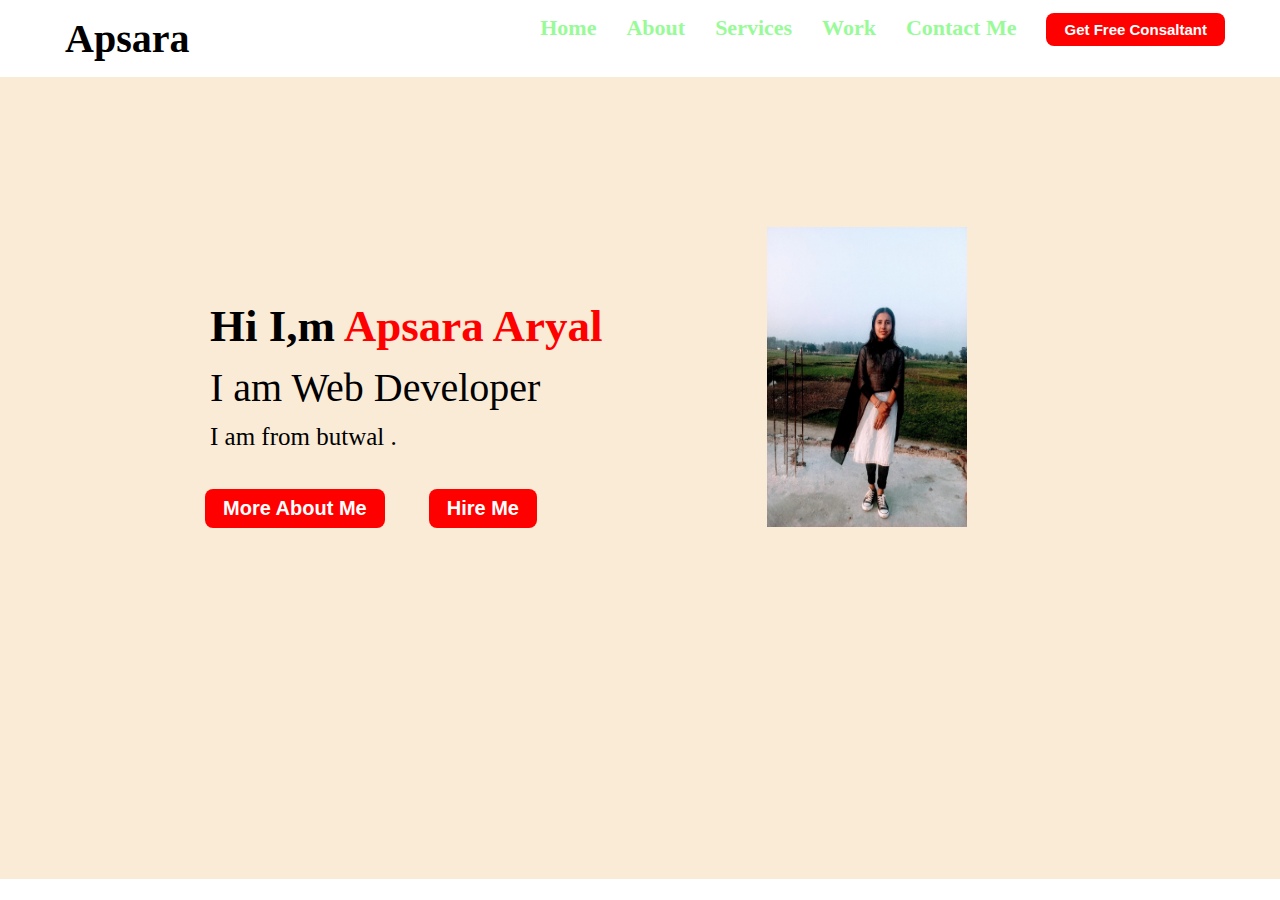
<file: Apsara Portfolio_files/index.html>
<!DOCTYPE html>
<html>
<head>
	<meta charset="utf-8">
	<meta name="viewport" content="width=device-width, initial-scale=1">
	<title>Apsara Portfolio</title>
	<link rel="stylesheet" type="text/css" href="style.css">
</head>
<body>
<div>
	<header class="nav_bar">
		<h1 class="title">Apsara</h1>
		<ul class="nav_details">
			<li class="nav_link">
				<a href="index.html" class="link">Home</a>
			</li>
			<li class="nav_link">
				<a href="about.html" class="link">About</a>
			</li>
			<li class="nav_link">
				<a href="#service" class="link">Services</a>
			</li>
			<li class="nav_link">
				<a href="work.html" class="link">Work</a>
			</li>
			<li class="nav_link">
				<a href="contact me.html" class="link">Contact Me</a>
			</li>
			<li class="nav_link">
				<button class="btn">Get Free Consaltant</button>
			</li>
		</ul>		
	</header>
</div>
<div class="hm_section">
	<div class="home">
		<div class="my_details">
			<div class="my">
			<p class="name">Hi I,m <span class="ap">Apsara Aryal</span></p>
			<p class="who">I am Web Developer</p>
			<p class="desc">I am from butwal . </p>
			</div>
			<div class="btn_grp">
				<button class="btn about_me">More About Me</button>
				<button class="btn hire">Hire Me</button>
			</div>
		</div>
		
		<div class="image">
			<img src="ap.jpg" class="my_image">
		</div>
		
	</div>
</div>

</body>
</html>
</file>
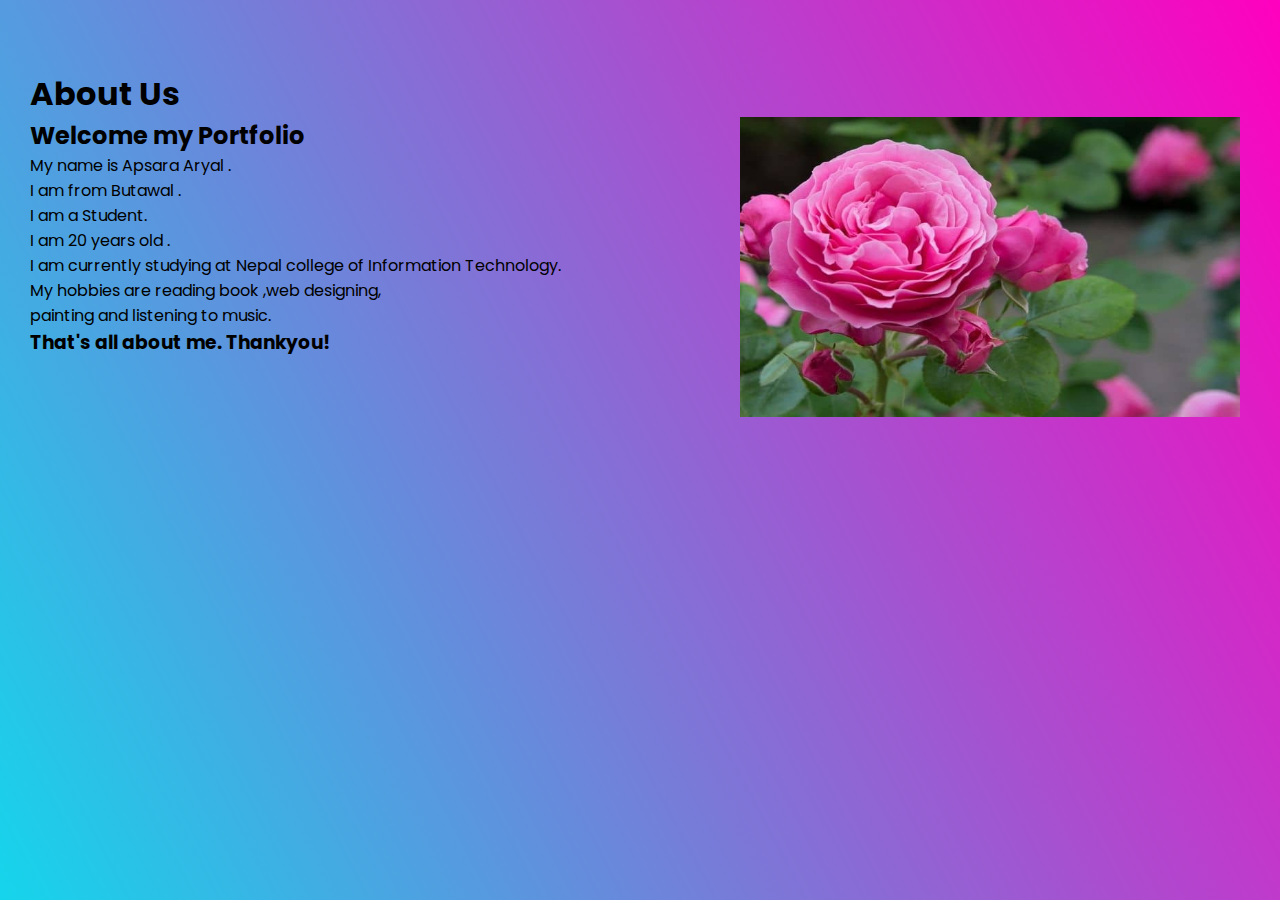
<file: Apsara Portfolio_files/about.html>
<html>
    <head>
        <title>
            about
        </title>
        <style>
            @import url('https://fonts.googleapis.com/css2?family=Poppins:wght@300;400;500;600&display=swap');
            *{
                margin:0;
                padding:0;
                box-sizing: border-box;
            }
            body{
                font-family: 'Poppins', sans-serif;
                background: linear-gradient(62deg, rgb(21, 213, 235) 0.00%, rgb(255, 0, 191) 100.00%);
                margin-left:30px;
                margin-top:70px;
            }
            img{
                float: right;
                margin-top:-240px;
                margin-right:40px;
                height: 300px;
                width:500px;
            }
        </style>
    </head>
    <body>
        <h1>
            About Us
        </h1>
        <h2>Welcome my Portfolio</h2>
        <P>My name is Apsara Aryal .
            <br>
             I am from Butawal .
             <br>
              I am a Student.
              <br>
              I am 20 years old .
              <br>I am currently studying at Nepal college of Information Technology.
              <br>My hobbies are reading book ,web designing,
              <br>painting and listening to music.
            <h3>That's all about me. Thankyou!</h3>
        </P>
        <img src="rose.jpg" alt="rose" >
        <form>

        </form>
    </body>
</html>
</file>
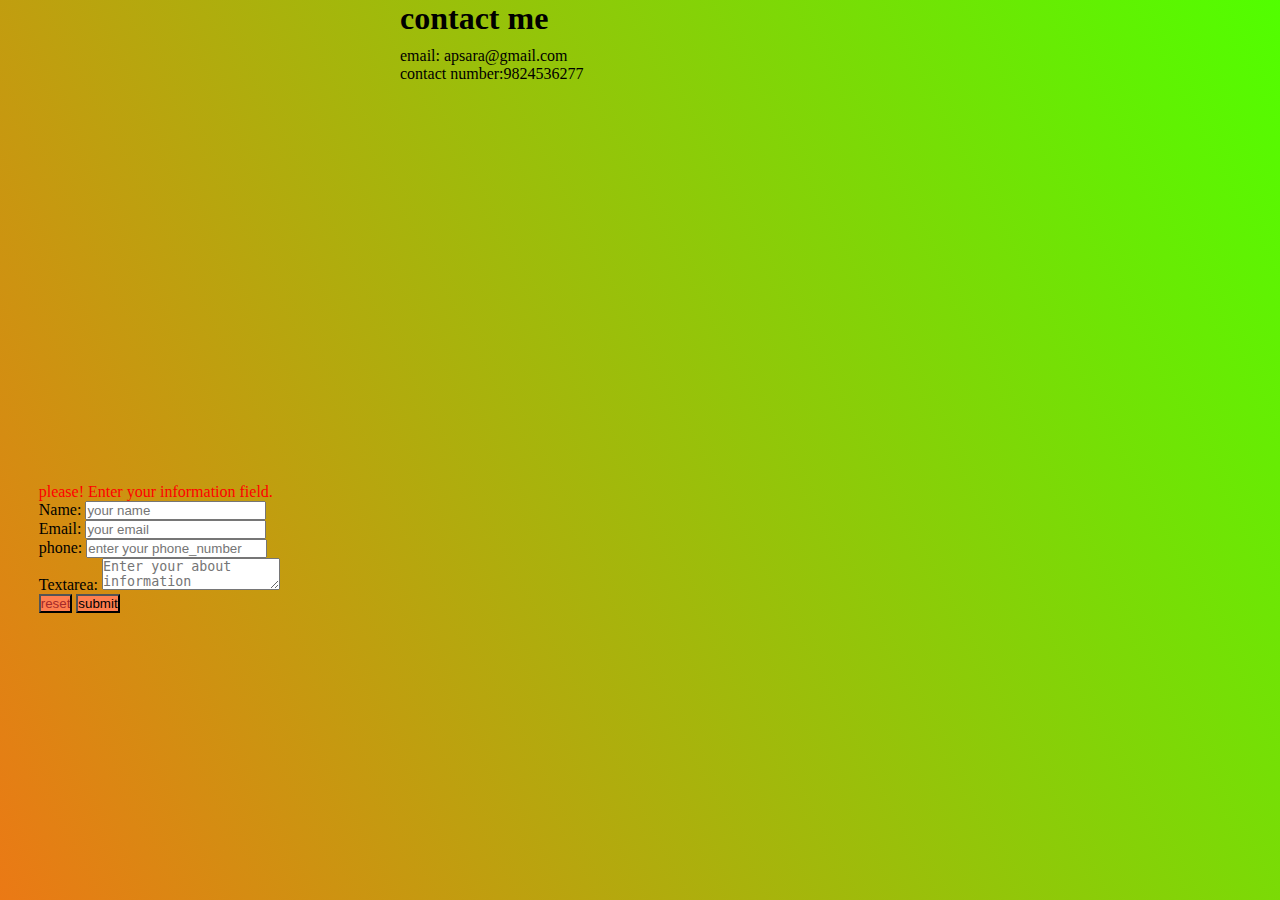
<file: Apsara Portfolio_files/contact me.html>
<html>
    <head>
        <title>
            contact me
        </title>
      <style>
     
     *{
        margin: 0;
        padding: 0;
     }
     body{
        background: linear-gradient(62deg, rgb(235, 121, 21) 0.00%, rgb(81, 255, 0) 100.00%);
        
     
     }
     .reset{
     background-color:coral;
     color: brown;
     }
     .submit{
        background-color:coral;
     color: brow
     }
     h1{
        margin-left: 400px;
        margin-bottom: -50px;
     }
     p{
        margin-left: 400px;
        margin-top: 60px;
     }
     form
     {
        float: right;
        margin-right: 1000px;
        
        margin-top: 400px;
        /*height: 400px;
        width: 400px;*/
                 
     }
     .ap{
        color: red;
     }
      </style>
    </head>
    <body>
    <h1>
        contact me
    </h1>
    <p>
       email: apsara@gmail.com
       <br>
       contact number:9824536277</p>
       <form method="post" action="abc">
        <span class="ap">please! Enter your information field.</span><br>
        <lable>
            Name:
        </lable>
        <input type="name" name="name" placeholder="your name" required/><br>
        <lable>
            Email:
        </lable>
        <input type="email" name="email" placeholder="your email" required/><br>
        <label>phone:</label>
        <input type="phonenumber" name="phonenumber" placeholder="enter your phone_number" required/>
        <br>
        <label>Textarea:</label>
        <textarea placeholder="Enter your about information"></textarea>
        <br>
        <input type="reset" class="reset" value="reset"/>
        <input type="submit" class="submit" class="submit" value="submit"/>
       </form>
       
    </body>
    
</html>
</file>
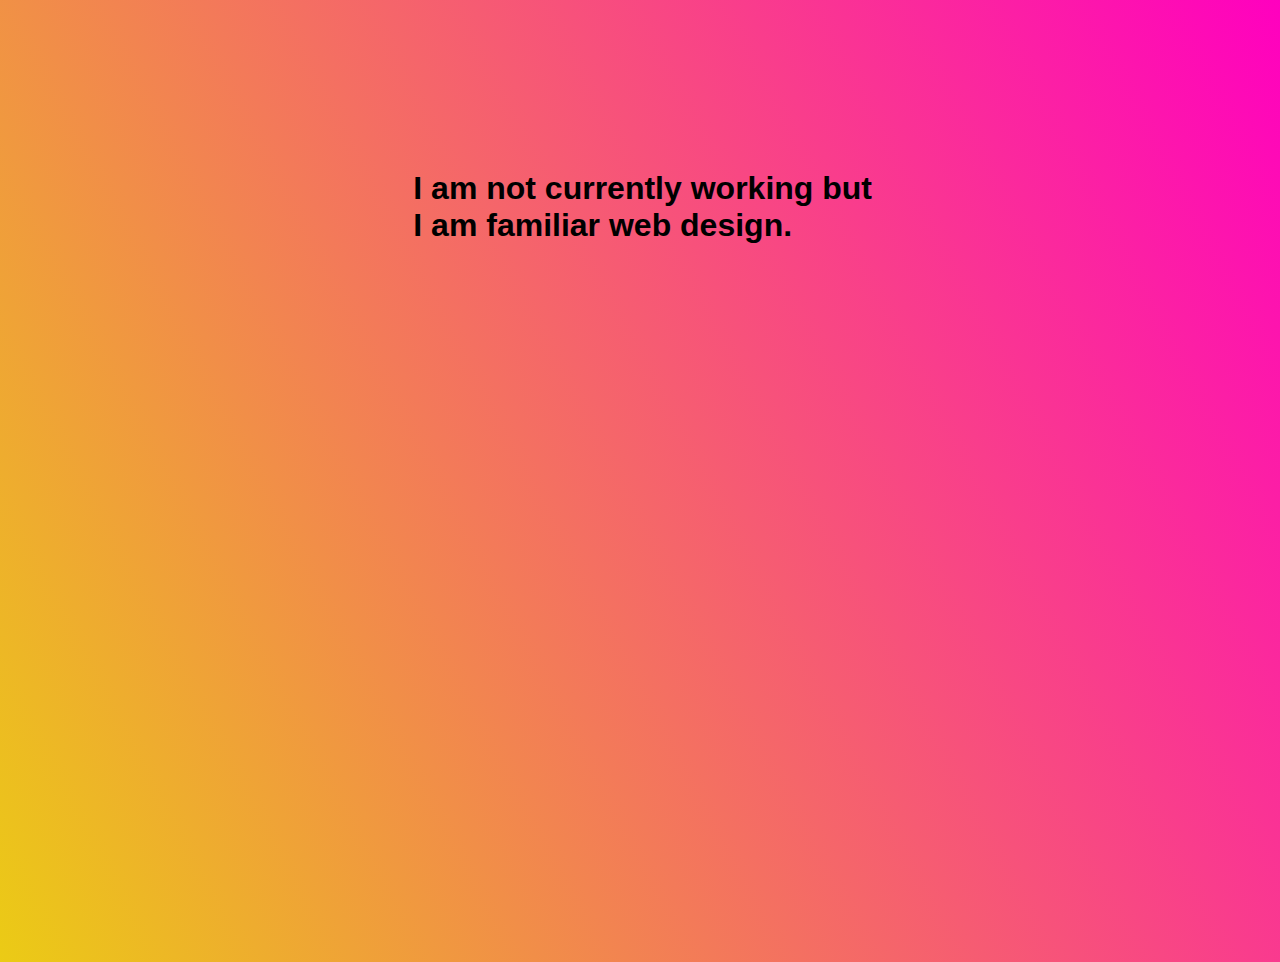
<file: Apsara Portfolio_files/work.html>
<html>
    <head>
        <title>
            work
        </title>
<style>
    body{
        font-family: 'Poppins', sans-serif;
                background: linear-gradient(62deg, rgb(235, 203, 21) 0.00%, rgb(255, 0, 191) 100.00%);
                margin-left:30px;
                margin-top:70px;
    }
    h1{
        float: right;
         margin-right: 400px;     
         margin-top: 100px  
    

    }
</style>
    </head>
    <body>
        <h1>I am not currently working but 
            <br>I am familiar web design.</h1>
    </body>
</html>
</file>
<file: Apsara Portfolio_files/style.css>
*{
	margin: 0;
	padding: 0;
}
.nav_bar{
	
	display: flex;
	justify-content: space-between;
	padding: 15px;
}
.nav_details{
	display: flex;

}
li{
	list-style: none;
}
.link{
	text-decoration: none;
	margin-right: 30px;
	font-size: 22px;
	font-weight: bold;
	color:palegreen;
}
.btn{
	margin-top: -2px;
	padding-top: 8px;
	padding-bottom: 8px;
	padding-left: 18px;
	padding-right: 18px;
	background-color: red;
	color: white;
	border: none;
	border-radius: 8px;
	margin-right: 40px;
	font-size: 15px;
	font-weight: bold;
}
.title{
	font-size: 40px;
	
	margin-left: 50px;
}
.link:hover{
	color: blueviolet;
	text-decoration:underline;
	color: red;
}
.home{
	display:flex;
}
.my{
	margin-right: 50px;
	margin-left: 25px;
}
.my_details{
	
	width: 40vw;
	margin-left: 185px;
	margin-top: 123px;
}
.image{

	width: 60px;
	margin-left: 70px;
	margin-top: 50px;
}
.my_image{
	background:blue;
	height: 300px;
	width: 200px;
}
.hm_section{
	padding-top: 100px;
	background-color: antiquewhite;
	height: 78vh;
}
.name{
	font-size: 45px;
	font-weight: bold;
	margin-bottom: 12px;
}
.ap{
	color: red;
}
.who{
	font-size: 40px;
	margin-bottom: 12px;
}
.desc{
	font-size: 25px;
}
.btn_grp{
	margin-top: 40px;
	margin-left: 20px;
}
.about_me{
	font-size: 20px;
	
}
.about_me:hover{
	background-color: gray;
	color: black;
}
.hire{
	font-size: 20px;
}
.hire:hover{
	background-color: gray;
	color: black;
}
</file>
